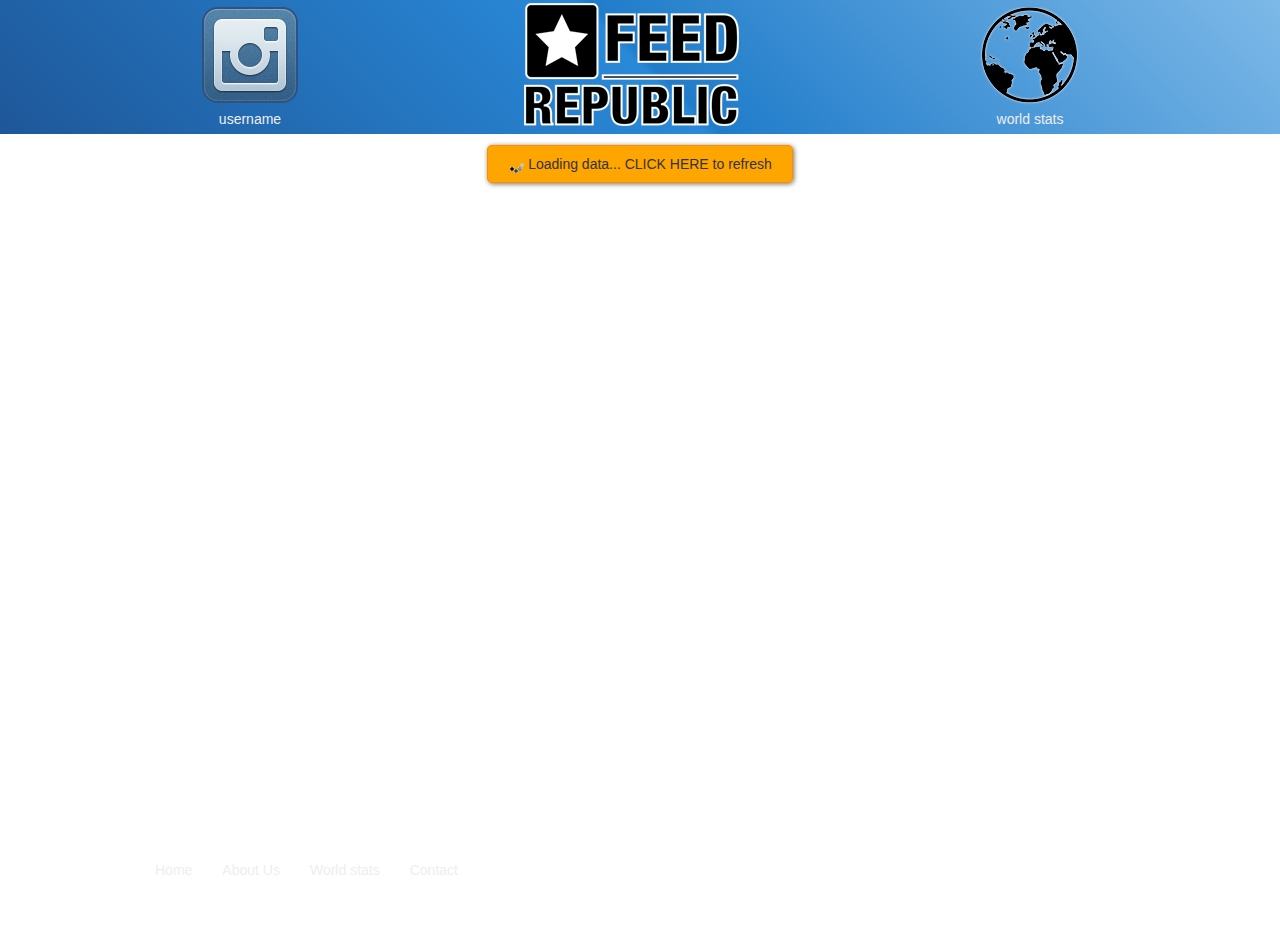
<file: user.html>
<!DOCTYPE html>
<html lang="en">

<head>

    <meta charset="utf-8">
    <meta http-equiv="X-UA-Compatible" content="IE=edge">
    <meta name="viewport" content="width=device-width, initial-scale=1">
    <meta name="description" content="">
    <meta name="author" content="">

    <title>Round About - Start Bootstrap Template</title>

    <!-- Bootstrap Core CSS -->
    <link href="css/bootstrap.min.css" rel="stylesheet">

    <!-- Custom CSS -->
    <link href="css/round-about.css" rel="stylesheet">

    <!-- HTML5 Shim and Respond.js IE8 support of HTML5 elements and media queries -->
    <!-- WARNING: Respond.js doesn't work if you view the page via file:// -->
    <!--[if lt IE 9]>
        <script src="https://oss.maxcdn.com/libs/html5shiv/3.7.0/html5shiv.js"></script>
        <script src="https://oss.maxcdn.com/libs/respond.js/1.4.2/respond.min.js"></script>
    <![endif]-->
    
    <!-- GOOGLE CHART1/FEDJA -->
    <script type="text/javascript" src="https://www.google.com/jsapi"></script>
    <script type="text/javascript">
    function getParameterByName(name) {
        name = name.replace(/[\[]/, "\\[").replace(/[\]]/, "\\]");
        var regex = new RegExp("[\\?&]" + name + "=([^&#]*)"),
        results = regex.exec(location.search);
        return results === null ? "" : decodeURIComponent(results[1].replace(/\+/g, " "));
    }
        var username = getParameterByName('user') || sessionStorage.getItem("username");
        if(sessionStorage){          
          sessionStorage.setItem("username", username);
        }
        
      google.load("visualization", "1", {packages:["corechart"]});
      google.setOnLoadCallback(drawChart);
      function drawChart() {
            
            
            $.getJSON( "http://feedrepublic.azurewebsites.net/api/popular-topics/"+username, function( data ) {
                 // put data into the graph                  
                 data= data.slice(0,5);
                 data.unshift(["filter","number"]);
                 var dataTable = google.visualization.arrayToDataTable(data);
                  
                    var options = {
                        title: 'THIS ARE THE MOST COMMON TOPICS ON YOUR FEED (According to our image recognition software)',
                        pieHole: 0.4,
                    };
                 
                 var chart = new google.visualization.PieChart(document.getElementById('donutchart1'));
                chart.draw(dataTable, options);
                 
             });
      }
    </script>  
    <!-- GOOGLE CHART1/FEDJA -->
    
    <!-- GOOGLE CHART2 -->
    <script type="text/javascript" src="https://www.google.com/jsapi"></script>
    <script type="text/javascript">
      google.load("visualization", "1", {packages:["corechart"]});
      google.setOnLoadCallback(drawChart);
      function drawChart() {
          
            
            $.getJSON( "http://feedrepublic.azurewebsites.net/api/popular-filters/"+username, function( data ) {
                 // put data into the graph
                 data= data.slice(0,5);
                 data.unshift(["filter","number"]);
                 var dataTable = google.visualization.arrayToDataTable(data);
                  
                    var options = {
                        title: 'Here are the 5 most used image Filters in your Feed',
                        pieHole: 0.4,
                    };
                 
                 var chart = new google.visualization.PieChart(document.getElementById('donutchart2'));
                chart.draw(dataTable, options);
                 
             });
      }
    </script>  
    <!-- GOOGLE CHART2 -->
    
    <!-- GOOGLE CHART3 -->
    <script type="text/javascript" src="https://www.google.com/jsapi"></script>
    <script type="text/javascript">
      google.load("visualization", "1", {packages:["corechart"]});
      google.setOnLoadCallback(drawChart);
      function drawChart() {
    
            $.getJSON( "http://feedrepublic.azurewebsites.net/api/liers/"+username, function( data ) {
                 // put data into the graph
                 data= data.slice(0,5);
                 data.unshift(["Liars","Honest"]);
                 var dataTable = google.visualization.arrayToDataTable(data);
                  
                    var options = {
                        title: 'If someone in your timeline lied about a #nofilter, it will show up here',
                        pieHole: 0.4,
                    };
                 
                 var chart = new google.visualization.PieChart(document.getElementById('donutchart3'));
                chart.draw(dataTable, options);
                 
             });
      }
    </script>  
    <!-- GOOGLE CHART3 -->
    <!-- GOOGLE CHART4 -->
    <script type="text/javascript" src="https://www.google.com/jsapi"></script>
    <script type="text/javascript">
      google.load("visualization", "1", {packages:["corechart"]});
      google.setOnLoadCallback(drawChart);
      function drawChart() {
            $.getJSON( "http://feedrepublic.azurewebsites.net/api/popular-hashtags/"+username, function( data ) {
                 // put data into the graph
                 data= data.slice(0,5);
                 data.unshift(["Hashtag","number"]);
                 var dataTable = google.visualization.arrayToDataTable(data);
                  
                    var options = {
                        title: 'Here you get the 5 top used hastags amongst your friends',
                        pieHole: 0.4,
                    };
                 
                 var chart = new google.visualization.PieChart(document.getElementById('donutchart4'));
                chart.draw(dataTable, options);
                 
             });
      }
    </script>
    <!-- GOOGLE CHART4 -->
</head>

<body>

    <!-- Navigation -->
    <nav class="page-header fawzy" role="navigation">
        <div class="container">
            <!-- Brand and toggle get grouped for better mobile display -->
            <div class="row">
  <div class="col-xs-6 col-md-4" align="center">
    <a href="#" class="media">
      <img src="images/Instagram.badge.png" alt="instagram-badge"><br>username
    </a>
  </div>
  <div class="col-xs-6 col-md-4">
      <a href="#" class="media">
      <img src="images/feedrepublic1.png" alt="">
    </a>
  </div>
  <div class="col-xs-6 col-md-4" align="center">
      <a href="world.html" class="media">
      <img src="images/1.png" alt="world-stats"><br>world stats
    </a>
  </div>
                </li>
                    
                </ul>
            </div>
            <!-- /.navbar-collapse -->
        </div>
        <!-- /.container -->
    </nav>
<br>
           <!-- /.Refresh Button -->
<div class="container" >

		<div class="row">

		<div class="borders col-xs-3">

		</div>
        <div class="borders col-xs-6" style="text-align:center">
    <style>

    .loadingbutton {
      padding: 10px 20px;
      background: orange none repeat scroll 0% 0%;
      border: 1px solid darkorange;
      border-radius: 5px;
      box-shadow: 1px 1px 5px rgb(113, 110, 109);
      color:#333;
    }

</style>
    <a class="loadingbutton" href="#" onClick="history.go(0)"><img src="ajax-loader.gif" /> Loading data... CLICK HERE to refresh</a>
		</div>
		<div class="borders col-xs-3">
		
		</div>

				</div>

			</div>
			   <!-- Refresh Button -->    
    <br>
               <!-- Page Content -->
    <div class="container">

		<div class="row">

		<div class="borders col-xs-6">

		<div id="donutchart1" style="width: 500px; height: 300px;"></div>

		</div>

		<div class="borders col-xs-6">

		<div id="donutchart2" style="width: 500px; height: 300px;"></div>

		</div>

				</div>

			</div>
    <!-- /.container -->
    <div class="container">

		<div class="row">

		<div class="borders col-xs-6">

		<div id="donutchart3" style="width: 500px; height: 300px;"></div>

		</div>

		<div class="borders col-xs-6">

		<div id="donutchart4" style="width: 500px; height: 300px;"></div>

		</div>

				</div>

			</div>
    <!-- /.container -->
    <div class="container">

		<div class="row">

		<div class="borders col-xs-6">

		</div>

		<div class="borders col-xs-6">

		<div></div>

		</div>

				</div>

			</div>
    <!-- /.container -->
<!-- Footer -->
        <footer>
            <div class="container">
                 <div class="collapse navbar-collapse" id="bs-example-navbar-collapse-1">
      <ul class="nav navbar-nav">
        <li class="active"><div class="bullet"></div><a href="index.html">Home</a></li>
        <li><div class="bullet"></div><a href="about.html">About Us</a></li>
        <li><div class="bullet"></div><a href="world.html">World stats</a></li>
        <li><div class="bullet"></div><a href="contacts.html">Contact</a><div class="bullet"></div></li>
      </ul>
                 </div>
            <!-- /.row -->
        </footer>

    <!-- jQuery -->
    <script src="js/jquery.js"></script>

    <!-- Bootstrap Core JavaScript -->
    <script src="js/bootstrap.min.js"></script>

</body>

</html>
</file>
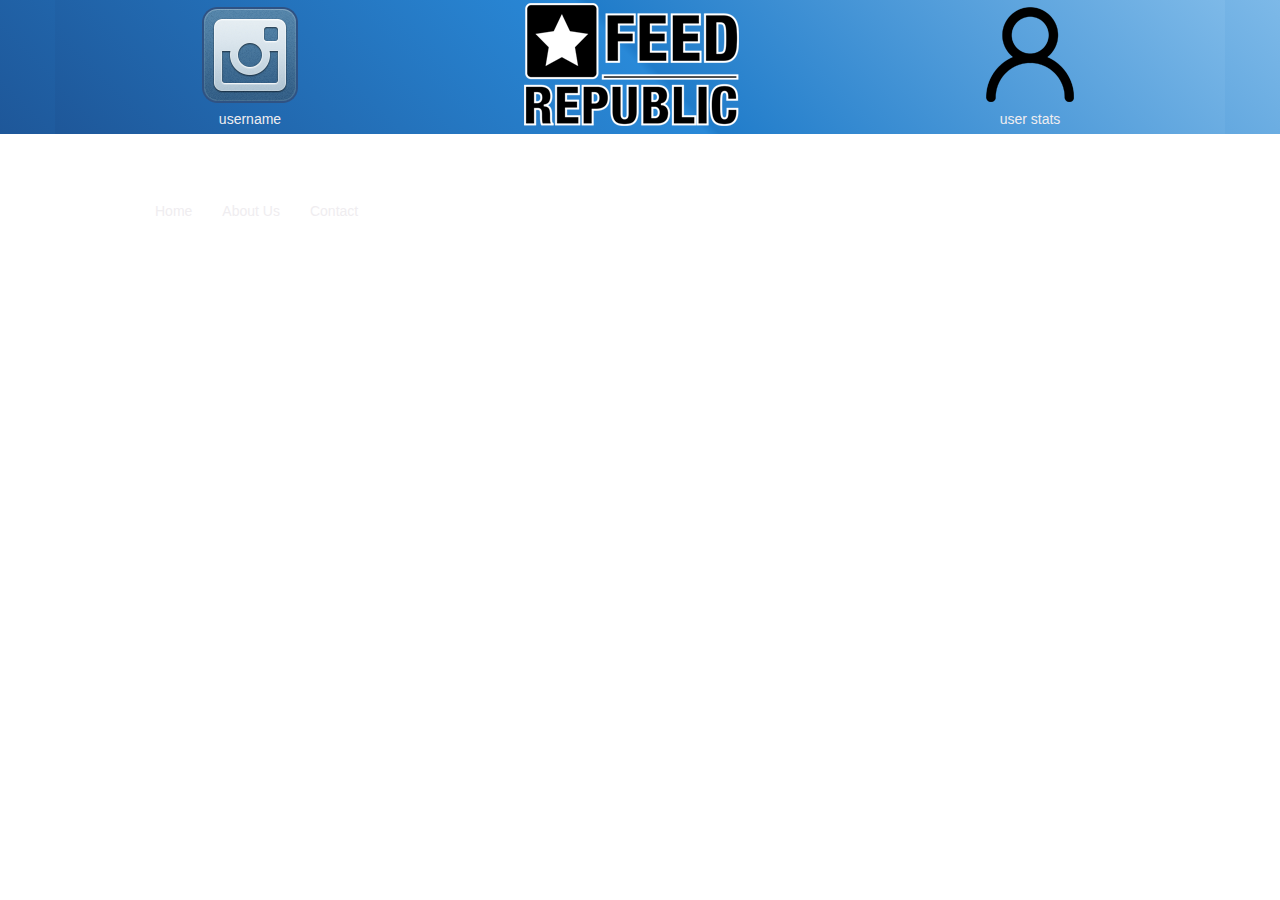
<file: world.html>
<!DOCTYPE html>
<html lang="en">

<head>

    <meta charset="utf-8">
    <meta http-equiv="X-UA-Compatible" content="IE=edge">
    <meta name="viewport" content="width=device-width, initial-scale=1">
    <meta name="description" content="">
    <meta name="author" content="">

    <title>Round About - Start Bootstrap Template</title>

    <!-- Bootstrap Core CSS -->
    <link href="css/bootstrap.min.css" rel="stylesheet">

    <!-- Custom CSS -->
    <link href="css/round-about.css" rel="stylesheet">

    <!-- HTML5 Shim and Respond.js IE8 support of HTML5 elements and media queries -->
    <!-- WARNING: Respond.js doesn't work if you view the page via file:// -->
    <!--[if lt IE 9]>
        <script src="https://oss.maxcdn.com/libs/html5shiv/3.7.0/html5shiv.js"></script>
        <script src="https://oss.maxcdn.com/libs/respond.js/1.4.2/respond.min.js"></script>
    <![endif]-->

      <!-- GOOGLE CHART/ -->
    <script type="text/javascript" src="https://www.google.com/jsapi"></script>
    <script type="text/javascript">
      google.load("visualization", "1", {packages:["corechart"]});
      google.setOnLoadCallback(drawChart);
      function drawChart() {
            
            $.getJSON( "http://feedrepublic.azurewebsites.net/api/popular-hashtags-global/", function( data ) {
                 // put data into the graph                  
                 data= data.slice(0,5);
                 data.unshift(["hashtag","number"]);
                 var dataTable = google.visualization.arrayToDataTable(data);
                  
                    var options = {
                        title: 'Most popular hashtag global',
                        pieHole: 0.4,
                    };
                 
                 var chart = new google.visualization.PieChart(document.getElementById('chart_div'));
                chart.draw(dataTable, options);
                 
             });
      }
    </script>  
    <!-- GOOGLE CHART -->
     
       <!-- GOOGLE CHART1/ -->
    <script type="text/javascript" src="https://www.google.com/jsapi"></script>
    <script type="text/javascript">
      google.load("visualization", "1", {packages:["corechart"]});
      google.setOnLoadCallback(drawChart);
      function drawChart() {
            
            $.getJSON( "http://feedrepublic.azurewebsites.net/api/popular-topics-global/", function( data ) {
                 // put data into the graph                  
                 data= data.slice(0,5);
                 data.unshift(["filter","number"]);
                 var dataTable = google.visualization.arrayToDataTable(data);
                  
                    var options = {
                        title: 'Most popular topic globally',
                        pieHole: 0.4,
                    };
                 
                 var chart = new google.visualization.PieChart(document.getElementById('chart_div1'));
                chart.draw(dataTable, options);
                 
             });
      }
    </script>  
    <!-- GOOGLE CHART1 -->
            <!-- GOOGLE CHART2/ -->
    <script type="text/javascript" src="https://www.google.com/jsapi"></script>
    <script type="text/javascript">
      google.load("visualization", "1", {packages:["corechart"]});
      google.setOnLoadCallback(drawChart);
      function drawChart() {
            
            $.getJSON( "http://feedrepublic.azurewebsites.net/api/popular-filters-global/", function( data ) {
                 // put data into the graph                  
                 data= data.slice(0,5);
                 data.unshift(["filter","number"]);
                 var dataTable = google.visualization.arrayToDataTable(data);
                  
                    var options = {
                        title: 'Most popular filter globally',
                        pieHole: 0.4,
                    };
                 
                 var chart = new google.visualization.PieChart(document.getElementById('chart_div2'));
                chart.draw(dataTable, options);
                 
             });
      }
    </script>  
    <!-- GOOGLE CHART2 -->
  
    <!-- google chart3 -->
    <script type="text/javascript" src="https://www.google.com/jsapi"></script>
    <script type="text/javascript">
      google.load("visualization", "1", {packages:["corechart"]});
      google.setOnLoadCallback(drawChart);
      function drawChart() {
            
            $.getJSON( "http://feedrepublic.azurewebsites.net/api/liers-global/", function( data ) {
                 // put data into the graph                  
                 data= data.slice(0,5);
                 data.unshift(["filter","number"]);
                 var dataTable = google.visualization.arrayToDataTable(data);
                  
                    var options = {
                        title: 'Biggest #nofilter liers globally',
                        pieHole: 0.4,
                    };
                 
                 var chart = new google.visualization.PieChart(document.getElementById('chart_div3'));
                chart.draw(dataTable, options);
                 
             });
      }
    </script>  
     <!-- end google char3 -->

</head>

<body>

    <!-- Navigation -->
    <nav class="page-header fawzy" role="navigation">
        <div class="container fawzy">
            <!-- Brand and toggle get grouped for better mobile display -->
            <div class="row">
  <div class="col-xs-6 col-md-4" align="center">
    <a href="#" class="media">
      <img src="images/Instagram.badge.png" alt="instagram-badge"><br>username
    </a>
  </div>
  <div class="col-xs-6 col-md-4">
      <a href="#" class="media">
      <img src="images/feedrepublic1.png" alt="">
    </a>
  </div>
  <div class="col-xs-6 col-md-4" align="center">
      <a href="user.html" class="media">
      <img src="images/2.png" alt="user stats"><br>user stats
    </a>
  </div>
                </li>
                    
                </ul>
            </div>
            <!-- /.navbar-collapse -->
        </div>
       
    </nav>

   <!-- graph container -->
<div class="container">

		<div class="row">

		<div class="borders col-xs-6">

		<div id="chart_div"></div>

		</div>

		<div class="borders col-xs-6">

		<div id="chart_div1"></div>

		</div>

				</div>

			</div>
<div class="container">

		<div class="row">

		<div class="borders col-xs-6">

		<div id="chart_div2"></div>

		</div>

		<div class="borders col-xs-6">

		<div id="chart_div3"></div>

		</div>

				</div>

			</div>

		</div>
<!-- graph container -->

    <!-- Footer -->
        <footer>
            <div class="container">
                 <div class="collapse navbar-collapse" id="bs-example-navbar-collapse-1">
      <ul class="nav navbar-nav">
        <li class="active"><div class="bullet"></div><a href="index.html">Home</a></li>
        <li><div class="bullet"></div><a href="about.html">About Us</a></li>
    
        <li><div class="bullet"></div><a href="contacts.html">Contact</a><div class="bullet"></div></li>
      </ul>
                 </div>
            <!-- /.row -->
        </footer>
    <!-- jQuery -->
    <script src="js/jquery.js"></script>

    <!-- Bootstrap Core JavaScript -->
    <script src="js/bootstrap.min.js"></script>

</body>

</html>
</file>
<file: css/round-about.css>
/*!
 * Start Bootstrap - Round About HTML Template (http://startbootstrap.com)
 * Code licensed under the Apache License v2.0.
 * For details, see http://www.apache.org/licenses/LICENSE-2.0.
 */

body {
    padding-top: 0px; /* Required padding for .navbar-fixed-top. Remove if using .navbar-static-top. Change if height of navigation changes. */
}

.img-center {
	margin: 0 auto;
}

footer {
    margin: 50px 0;
}
.Mac{margin: auto;
width: 80%;
text-align: center;}
</file>
